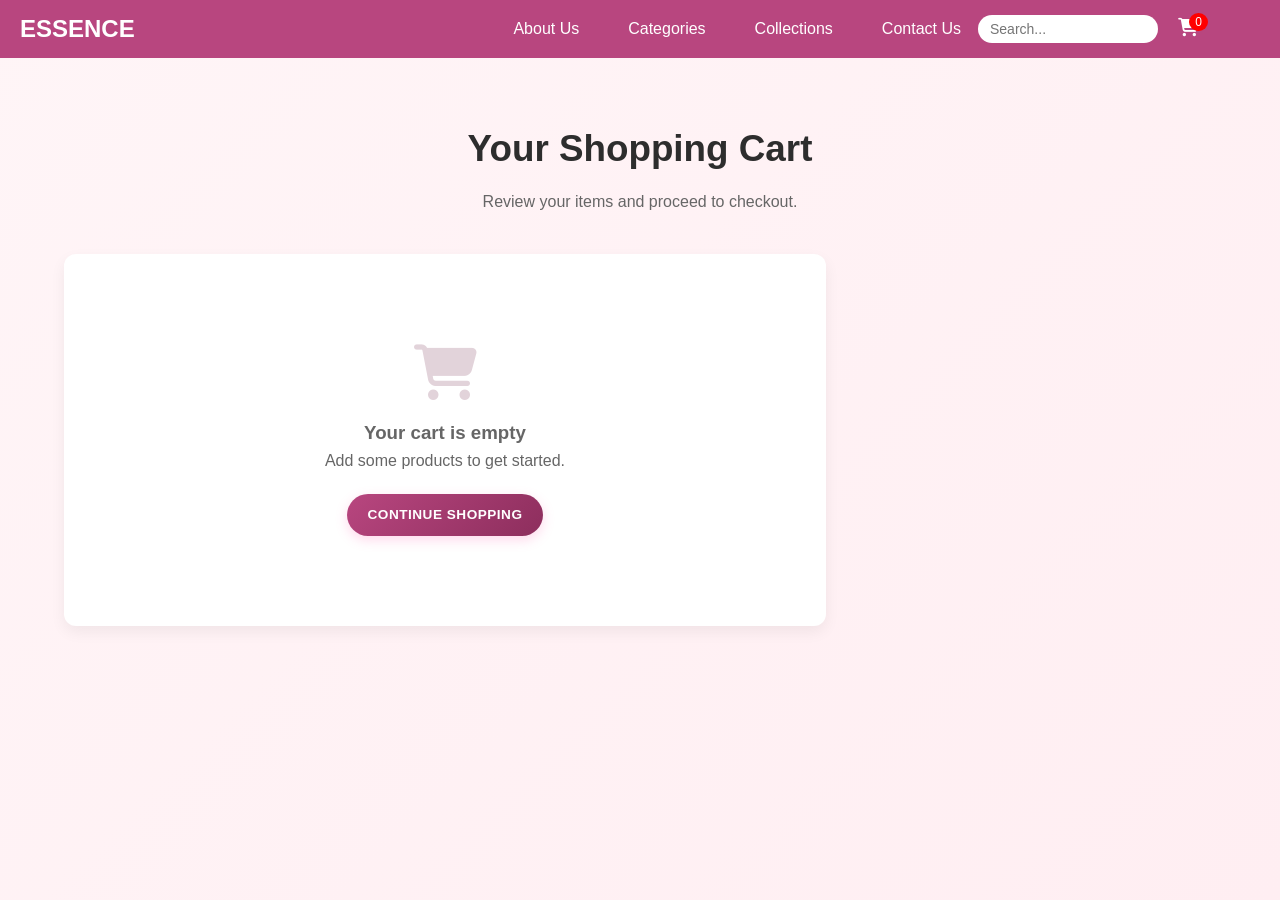
<file: perfume shop/cart.html>
<!DOCTYPE html>
<html lang="en">
<head>
  <meta charset="UTF-8" />
  <meta name="viewport" content="width=device-width, initial-scale=1.0" />
  <title>Your Cart - ESSENCE</title>
  <link rel="stylesheet" href="style.css" />
  <link rel="stylesheet" href="https://cdnjs.cloudflare.com/ajax/libs/font-awesome/6.4.0/css/all.min.css" />
</head>
<body>
  <header>
    <div class="logo">ESSENCE</div>
    <nav>
      <div class="menu-toggle"><i class="fas fa-bars"></i></div>
      <ul class="nav-links" id="navLinks">
        <li><a href="dashboard.html#about">About Us</a></li>
        <li><a href="dashboard.html#categories">Categories</a></li>
        <li><a href="dashboard.html#collections">Collections</a></li>
        <li><a href="dashboard.html#contact">Contact Us</a></li>
      </ul>

      <div class="search-container">
        <input type="text" class="search-input" placeholder="Search..." id="searchInput" />
      </div>

      <div class="cart-container">
        <button class="cart-btn" aria-label="Open cart">
          <i class="fas fa-shopping-cart"></i>
          <span class="cart-count">0</span>
        </button>
      </div>
    </nav>
  </header>

  <main class="cart-page">
    <div class="cart-page-container">
      <div class="cart-header">
        <h1 class="cart-title">Your Shopping Cart</h1>
        <p class="cart-subtitle">Review your items and proceed to checkout.</p>
      </div>

      <div class="cart-content">
        <div class="cart-items-container" id="cartItemsContainer"></div>

        <div class="cart-summary" id="cartSummary">
          <h2 class="summary-title">Order Summary</h2>

          <div class="summary-row">
            <span>Subtotal:</span>
            <span id="summarySubtotal">$0.00</span>
          </div>

          <div class="summary-row">
            <span>Shipping:</span>
            <span id="summaryShipping">$5.00</span>
          </div>

          <div class="summary-row">
            <span>Tax (8%):</span>
            <span id="summaryTax">$0.00</span>
          </div>

          <div class="summary-row total">
            <span>Total:</span>
            <span id="summaryTotal">$0.00</span>
          </div>

          <div class="cart-actions">
            <a class="btn btn-continue" href="dashboard.html">
              <i class="fas fa-arrow-left"></i> Continue Shopping
            </a>
            <button class="btn btn-checkout" id="checkoutBtn">
              <i class="fas fa-lock"></i> Checkout
            </button>
            <button class="btn btn-clear" id="clearCartBtn">
              <i class="fas fa-trash"></i> Clear
            </button>
          </div>
        </div>
      </div>
    </div>
  </main>

  <script src="script.js"></script>
</body>
</html>
</file>
<file: perfume shop/style.css>
/* GLOBAL STYLES */
body, html {
  margin: 0;
  padding: 0;
  height: 100%;
  font-family: 'Arial', sans-serif;
}

/* HERO SECTION */
.hero {
  display: flex;
  min-height: 100vh;
  position: relative;
  overflow: hidden;
  background: url('multiple-perfume-bottles-glittery-background_1105604-23206.jpg') center/cover no-repeat fixed;
}

.hero::before {
  content: "";
  position: fixed;
  top: 0; left: 0;
  width: 100%;
  height: 100%;
  background: rgba(179, 9, 113, 0.678); /* light overlay */
  backdrop-filter: blur(4px);
  z-index: 0;
}

/* LEFT SIDE */
.hero-left {
    margin-top: 10%;
  width: 45%;
  padding: 60px 40px;
  z-index: 1;
  color: #333;
}

.brand-header {
  font-size: 28px;
  font-weight: bold;
  color: #860847; /* Light pink accent */
  margin-bottom: 20px;
}

.hero-left h1 {
  text-align: center;
    color: white;
  font-size: 42px;
  margin-bottom: 20px;
}

.hero-left p {
  text-align: center;
    color: white;
  font-size: 18px;
  line-height: 1.5;
}

/* RIGHT SIDE */
.hero-right {
  height: 50%;
  margin-top: 5%;
  width: 65%;
  display: flex;
  justify-content: center;
  align-items: center;
  padding: 40px;
  z-index: 1;
}

.signup-box {
  background: #b8467f; /* light pink */
  padding: 40px;
  border-radius: 16px;
  box-shadow: 0 0 25px rgba(0,0,0,0.15);
  width: 320px;
  text-align: center;
  transition: transform 0.3s;
}

.signup-box:hover {
  transform: translateY(-5px);
}

.signup-box h2 {
  margin-bottom: 24px;
  color: #fff;
}

.signup-box button {
  width: 100%;
  padding: 14px;
  margin: 8px 0;
  border-radius: 8px;
  border: none;
  font-weight: bold;
  cursor: pointer;
  transition: 0.3s;
}

.google-btn { background: #db919c; color: #fff; }
.apple-btn  { background: #db919c; color: #fff; }
.email-btn  { background: #f74da2; color: #fff; }

.signup-box button:hover {
  opacity: 0.9;
}

.signup-box .or {
  margin: 16px 0;
  font-weight: bold;
  color: #fff;
}

.signup-box .signin a {
  color: #fff;
  text-decoration: underline;
}

/* POPUPS */
.popup {
  position: fixed;
  top:0; left:0;
  width:100%;
  height:100%;
  background: rgba(0,0,0,0.5);
  display: none;
  justify-content: center;
  align-items: center;
  z-index: 100;
}

.themed-popup {
  width: 320px;
  background: #b93477;
  padding: 30px;
  border-radius: 12px;
  text-align: center;
  color: #333;
  box-shadow: 0 0 25px rgba(0,0,0,0.2);
}

.themed-popup input {
  width: 100%;
  padding: 12px;
  margin: 10px 0;
  border: 1px solid #ccc;
  border-radius: 8px;
}

.themed-popup .submit-btn {
  width: 100%;
  padding: 14px;
  margin-top: 10px;
  border: none;
  background: #FF69B4;
  color: white;
  border-radius: 8px;
  font-weight: bold;
  cursor: pointer;
}

.themed-popup .close-btn {
  margin-top: 12px;
  background: #db919c;
  color: #FF69B4;
  padding: 10px 20px;
  border: none;
  border-radius: 8px;
  cursor: pointer;
}
.signup-box .submit-btn{
  margin-top: 15%;
}
#login-email{
    border: none;
    color: white;
  background-color: #db919c;
  width: 90%;
  height: 10%;
}
#login-password{
  border-radius: 8px;
  border: none;
  background-color: #db919c;
  width: 90%;
  height: 15%;
  margin-top: 5%;
}
.submit-btn{
  background-color: #FF69B4;
  color: white;

}
.back-btn{
  background-color: #FF69B4;
  color: white;
}
.signup-box{
  width: 50%;
  height: 70%;
}
#signup-name{
  padding: 2%;
  border: none;
  width: 90%;
  background-color: #db919c;
  color: white;
}
#signup-email{
   padding: 2%;
   height: 10%;
  margin-top: 5%;
  border: none;
  width: 90%;
  background-color: #db919c;
  color: white;
}
#signup-password{
   padding: 2%;
   height: 10%;
  margin-top: 5%;
  border: none;
  width: 90%;
  background-color: #db919c;
  color: white;
}
/* RESPONSIVE */
@media (max-width: 1024px) {
  .hero-left h1 { font-size: 36px; }
  .hero-left p { font-size: 16px; }
}

@media (max-width: 768px) {
  .hero {
    flex-direction: column;
  }
  .hero-left, .hero-right {
    width: 100%;
    padding: 20px;
    text-align: center;
  }
  .hero-left h1 { font-size: 28px; }
  .hero-left p { font-size: 15px; }
  .brand-header { font-size: 24px; }
}
/* Global Styles */
body, html {
  margin: 0;
  padding: 0;
  font-family: 'Arial', sans-serif;
}

/* HERO SECTION */
.hero-section {
  position: relative;
  width: 100%;
  height: 100vh; /* Full screen height */
  overflow: hidden;
}

.hero-section::after {
  content: "";
  position: absolute;
  inset: 0;
  background: rgba(0, 0, 0, 0.36);
  z-index: 1;
}

.bg-video {
  position: absolute;
  top: 0;
  left: 0;
  width: 100%;
  height: 100%;
  object-fit: cover; 
  z-index: 0;
}

.hero-image {
  position: absolute;
  inset: 0;
  width: 100%;
  height: 100%;
  object-fit: cover;
  z-index: 0;
  filter: brightness(0.58);
}

.hero-content {
  position: relative;
  z-index: 2;
  color: #fff;
  text-align: center;
  top: 50%;
  transform: translateY(-50%);
  padding: 0 20px;
}

.hero-btn {
  margin-top: 20px;
  padding: 12px 30px;
}

body::after {
  content: "";
  position: fixed;
  top: 0; left: 0;
  width: 100%;
  height: 100%;
  background: rgba(0,0,0,0.25);
  z-index: -1;
}

/* Navbar */
header {
  position: fixed;
  top: 0; left: 0;
  width: 100%;
  background-color: #b8467f;
  display: flex;
  justify-content: space-between;
  align-items: center;
  padding: 10px 20px;
  z-index: 1000;
}

.logo {
  color: white;
  font-size: 24px;
  font-weight: bold;
}

nav {
  margin-right: 5%;
  display: flex;
  align-items: center;
  gap: 5px;
}

.nav-links {
  display: flex;
  list-style: none;
  gap: 25px;
}

.nav-links li a {
  text-decoration: none;
  color: white;
  padding: 8px 12px;
  border-radius: 5px;
  transition: 0.3s;
}

.nav-links li a:hover {
  background-color: rgb(104, 5, 22);
  color: white;
}

/* Search input */
.search-container {
  position: relative;
}

.search-input {
  padding: 6px 12px;
  border-radius: 20px;
  border: none;
  outline: none;
  width: 180px;
  font-size: 14px;
}

/* Cart */
.cart-btn {
  background: none;
  border: none;
  color: white;
  cursor: pointer;
  margin-left: 15px;
  font-size: 18px;
  position: relative;
}

.cart-count {
  position: absolute;
  top: -5px;
  right: -10px;
  background: red;
  color: white;
  border-radius: 50%;
  padding: 2px 6px;
  font-size: 12px;
}

/* Hamburger */
.menu-toggle {
  display: none;
  font-size: 24px;
  color: white;
  cursor: pointer;
}

/* Hero Section */
.hero-class {
  display: flex;
  justify-content: center;
  align-items: center;
  text-align: center;
  color: white;
  padding-top: 200px;
}

.hero-class h1 {
  font-size: 44px;
  margin-bottom: 20px;
}

.hero-class p {
  font-size: 24px;
  margin-bottom: 30px;
}

.hero-btn {
  padding: 15px 30px;
  font-size: 18px;
  color: #fff;
  background-color: rgb(184,73,91);
  border: none;
  border-radius: 5px;
  cursor: pointer;
  transition: 0.3s;
}

.hero-btn:hover {
  background-color: rgb(207,63,87);
}

/* Responsive */
@media (max-width: 768px){
  .nav-links {
    display: none;
    position: absolute;
    top: 60px;
    right: 0;
    flex-direction: column;
    background-color: rgba(0,0,0,0.9);
    width: 200px;
    padding: 10px 0;
  }

  .nav-links.show {
    display: flex;
  }

  .nav-links li {
    margin: 10px 0;
    text-align: center;
  }

  .menu-toggle {
    display: block;
  }

  .search-container {
    margin: 10px auto;
    width: 90%;
  }

  .search-input {
    width: 100%;
  }

  .hero-class h1 { font-size: 25px; }
  .hero-class p { font-size: 18px; }
  .hero-btn { font-size: 16px; padding: 10px 20px; }
}
/* Categries*/
.categories-section {
    padding: 40px 20px;
    text-align: center;
    background: #f5f5f5;
}

.categories-section h1 {
    font-size: 36px;
    margin-bottom: 15px;
}

.categories-desc {
    font-size: 18px;
    color: #555;
    max-width: 700px;
    margin: 0 auto 40px auto;
    line-height: 1.6;
}

.cards {
    display: grid;
    grid-template-columns: repeat(auto-fit, minmax(180px, 1fr));
    gap: 20px;
    justify-items: center;
}

.card {
    background: #b8467f;
    color: white;
    padding: 20px;
    border-radius: 12px;
    text-align: center;
    box-shadow: 0 4px 12px rgba(0,0,0,0.1);
    transition: 0.3s;
    cursor: pointer;
    width: 180px;
}

.card:hover {
  background-color: #8d2e5d;
    transform: translateY(-5px);
    box-shadow: 0 6px 20px rgba(0,0,0,0.2);
}

.icon {
    font-size: 40px;
    margin-bottom: 12px;
}

@media (max-width: 600px) {
    .categories-section h1 {
        font-size: 28px;
    }
    .categories-desc {
        font-size: 16px;
    }
    .card h3 {
        font-size: 16px;
    }
    .icon {
        font-size: 32px;
    }
}

/*about*/

* {
  margin: 0;
  padding: 0;
  box-sizing: border-box;
}

body {
  font-family: "Segoe UI", Tahoma, Geneva, Verdana, sans-serif;
  line-height: 1.6;
  background: linear-gradient(135deg, #fff5f7 0%, #ffeef2 100%);
  color: #333;
  overflow-x: hidden;
}

html {
  scroll-behavior: smooth;
}

/* ===== ABOUT SECTION ===== */
.about {
  padding: 4rem 2rem;
  background: linear-gradient(135deg, #ffffff 0%, #fff8fa 100%);
  position: relative;
  overflow: hidden;
}

.about::before {
  content: "";
  position: absolute;
  top: -50%;
  right: -10%;
  width: 40%;
  height: 200%;
  background: linear-gradient(
    135deg,
    rgba(255, 105, 180, 0.05) 0%,
    rgba(255, 182, 193, 0.02) 100%
  );
  transform: rotate(15deg);
  z-index: 0;
}

.content-about {
  max-width: 1200px;
  margin: 0 auto;
  position: relative;
  z-index: 1;
}

.content-about .box {
  background: white;
  padding: 2rem;
  border-radius: 15px;
  box-shadow: 0 10px 30px rgba(0, 0, 0, 0.06);
  border-left: 4px solid #ff69b4;
  transform: translateY(0);
  transition: transform 0.4s ease, box-shadow 0.4s ease;
  animation: fadeInUp 1s ease-out;
}

.content-about .box:hover {
  transform: translateY(-8px);
  box-shadow: 0 15px 35px rgba(0, 0, 0, 0.1);
}

.content-about h3 {
  font-size: 2.2rem;
  margin-bottom: 1.2rem;
  color: #2d2d2d;
  font-weight: 700;
  position: relative;
  display: inline-block;
}

.content-about h3::after {
  content: "";
  position: absolute;
  bottom: -6px;
  left: 0;
  width: 60px;
  height: 3px;
  background: linear-gradient(to right, #b8467f, #8d2e5d);
  border-radius: 2px;
}

.content-about p {
  font-size: 1rem;
  line-height: 1.7;
  color: #555;
  text-align: justify;
}

/* ===== SHOP SECTION ===== */
.shop {
  padding: 3rem 2rem;
  max-width: 1200px;
  margin: 0 auto;
}

.heading {
  text-align: center;
  font-size: 2.2rem;
  margin-bottom: 2rem;
  color: #2d2d2d;
  position: relative;
  padding-bottom: 12px;
  animation: fadeIn 1s ease-out;
}

.heading::after {
  content: "";
  position: absolute;
  bottom: 0;
  left: 50%;
  transform: translateX(-50%);
  width: 80px;
  height: 3px;
  background: linear-gradient(to right, #b8467f, #8d2e5d);
  border-radius: 2px;
}

.heading i {
  background: linear-gradient(135deg, #b8467f, #8d2e5d);
  -webkit-background-clip: text;
  background-clip: text;
  color: transparent;
  font-style: normal;
}

.box-container {
  display: grid;
  gap: 1.5rem;
  padding: 0.5rem;
  grid-template-columns: repeat(auto-fill, minmax(240px, 1fr));
}

.box {
  background: white;
  border-radius: 12px;
  overflow: hidden;
  box-shadow: 0 6px 15px rgba(0, 0, 0, 0.06);
  transition: all 0.3s cubic-bezier(0.175, 0.885, 0.32, 1.275);
  transform: translateY(0) scale(1);
  height: 100%;
  display: flex;
  flex-direction: column;
  animation: fadeInUp 0.8s ease-out;
  animation-fill-mode: both;
}

.box:nth-child(1) {
  animation-delay: 0.1s;
}
.box:nth-child(2) {
  animation-delay: 0.2s;
}
.box:nth-child(3) {
  animation-delay: 0.3s;
}
.box:nth-child(4) {
  animation-delay: 0.4s;
}
.box:nth-child(5) {
  animation-delay: 0.5s;
}
.box:nth-child(6) {
  animation-delay: 0.6s;
}

.box:hover {
  transform: translateY(-8px) scale(1.02);
  box-shadow: 0 12px 25px rgba(0, 0, 0, 0.12);
}

.img {
  height: 300px;
  width: 100%;
  overflow: hidden;
  position: relative;
}

.img::after {
  content: "";
  position: absolute;
  top: 0;
  left: 0;
  width: 100%;
  height: 100%;
  background: linear-gradient(
    to bottom,
    transparent 70%,
    rgba(0, 0, 0, 0.05) 100%
  );
}

.img img {
  width: 100%;
  height: 100%;
  object-fit: cover;
  transition: transform 0.5s ease;
}

.box:hover .img img {
  transform: scale(1.08);
}

.content {
  padding: 0.6rem;
  flex-grow: 1;
  display: flex;
  flex-direction: column;
}

.content h3 {
  font-size: 1.1rem;
  margin-bottom: 0.4rem;
  color: #2d2d2d;
  font-weight: 600;
  line-height: 1.4;
}

.price {
  color: #ff69b4;
  font-size: 1.2rem;
  font-weight: 700;
  margin: 0.8rem 0;
}

.price span {
  color: #999;
  font-size: 0.95rem;
  text-decoration: line-through;
  margin-left: 6px;
  font-weight: 500;
}

.btn {
  display: inline-block;
  padding: 10px 20px;
  background: linear-gradient(135deg, #b8467f, #8d2e5d);
  color: white;
  text-decoration: none;
  border-radius: 30px;
  transition: all 0.3s ease;
  font-weight: 600;
  text-transform: uppercase;
  letter-spacing: 0.5px;
  border: none;
  cursor: pointer;
  text-align: center;
  margin-top: auto;
  font-size: 0.85rem;
  box-shadow: 0 4px 12px rgba(255, 105, 180, 0.25);
}

.btn:hover {
  background: linear-gradient(135deg, #b8467f, #8d2e5d);
  transform: translateY(-2px);
  box-shadow: 0 6px 15px rgba(255, 105, 180, 0.35);
}

/* ===== NEWSLETTER SECTION ===== */
.email-section {
  padding: 4rem 2rem;
  background: linear-gradient(135deg, #b8467f 0%, #8d2e5d 100%);
  color: white;
  text-align: center;
}

.email-div {
  max-width: 600px;
  margin: 0 auto;
  background: rgba(255, 255, 255, 0.1);
  backdrop-filter: blur(8px);
  padding: 2.5rem;
  border-radius: 20px;
  box-shadow: 0 15px 35px rgba(0, 0, 0, 0.15);
  animation: fadeIn 1s ease-out;
}

.email-div h3 {
  font-size: 1.8rem;
  margin-bottom: 1.5rem;
  font-weight: 600;
}

.email-div input,
.email-div textarea {
  width: 100%;
  padding: 12px 18px;
  margin-bottom: 1.2rem;
  border: none;
  border-radius: 30px;
  background: rgba(255, 255, 255, 0.9);
  font-size: 0.95rem;
  transition: all 0.3s ease;
}

.email-div input:focus,
.email-div textarea:focus {
  outline: none;
  background: white;
  box-shadow: 0 0 0 3px rgba(255, 255, 255, 0.5);
}

.email-div textarea {
  border-radius: 15px;
  min-height: 120px;
  resize: vertical;
}

.email-div .btn {
  background: white;
  color: #b8467f;
  font-weight: 700;
  padding: 12px 30px;
  margin-top: 0.8rem;
}

.email-div .btn:hover {
  background: #f8f6ff;
  color: #b8467f;
}
/* =================== CART MESSAGE STYLES =================== */
.cart-message {
    position: fixed !important;
    top: 100px !important;
    right: 20px !important;
    background: #4CAF50 !important;
    color: white !important;
    padding: 15px 20px !important;
    border-radius: 8px !important;
    box-shadow: 0 4px 12px rgba(0,0,0,0.15) !important;
    z-index: 10000 !important;
    animation: slideIn 0.3s ease-out !important;
    font-family: Arial, sans-serif !important;
    max-width: 300px !important;
}

.cart-message .message-content {
    display: flex !important;
    align-items: center !important;
    gap: 10px !important;
}

.cart-message.error {
    background: #ff4757 !important;
}

.cart-message.info {
    background: #3498db !important;
}

.cart-message.warning {
    background: #f39c12 !important;
}

@keyframes slideIn {
    from { transform: translateX(100%); opacity: 0; }
    to { transform: translateX(0); opacity: 1; }
}

@keyframes slideOut {
    from { transform: translateX(0); opacity: 1; }
    to { transform: translateX(100%); opacity: 0; }
}

/* =================== BUTTON STYLES FOR CART PAGE =================== */
.btn-continue {
    background: #f8f9fa !important;
    color: #333 !important;
    border: 2px solid #e0e0e0 !important;
}

.btn-checkout {
    background: linear-gradient(45deg, #6a11cb, #2575fc) !important;
    color: white !important;
}

.btn-clear {
    background: #ff4757 !important;
    color: white !important;
}

/* ===== CART PAGE ===== */
.cart-page {
  padding: 120px 5% 80px;
  min-height: 100vh;
  background: linear-gradient(135deg, #fff5f7 0%, #ffeef2 100%);
}

.cart-page-container {
  max-width: 1200px;
  margin: 0 auto;
}

.cart-header {
  text-align: center;
  margin-bottom: 40px;
}

.cart-title {
  font-size: 2.3rem;
  color: #2d2d2d;
  margin-bottom: 10px;
}

.cart-subtitle {
  color: #666;
  font-size: 1rem;
}

.cart-content {
  display: grid;
  grid-template-columns: minmax(0, 1fr) 360px;
  gap: 30px;
  align-items: start;
}

.cart-items-container,
.cart-summary {
  background: white;
  border-radius: 12px;
  padding: 30px;
  box-shadow: 0 6px 15px rgba(0, 0, 0, 0.06);
}

.cart-item {
  display: grid;
  grid-template-columns: 100px minmax(0, 1fr) auto auto auto;
  align-items: center;
  gap: 18px;
  padding: 20px 0;
  border-bottom: 1px solid #eee;
}

.cart-item:last-child {
  border-bottom: none;
}

.cart-item-image {
  width: 100px;
  height: 100px;
  object-fit: cover;
  border-radius: 10px;
}

.cart-item-details h3 {
  font-size: 1.05rem;
  margin-bottom: 8px;
  color: #2d2d2d;
}

.cart-item-price {
  font-size: 1rem;
  color: #b8467f;
  font-weight: 700;
}

.cart-item-old-price {
  color: #999;
  font-size: 0.85rem;
  font-weight: 500;
  margin-left: 8px;
  text-decoration: line-through;
}

.quantity-control {
  display: flex;
  align-items: center;
  gap: 8px;
}

.qty-btn {
  width: 34px;
  height: 34px;
  border-radius: 50%;
  border: 1px solid #e2d3da;
  background: white;
  color: #8d2e5d;
  cursor: pointer;
  font-size: 1rem;
}

.qty-input {
  width: 48px;
  border: 1px solid #e2d3da;
  border-radius: 6px;
  padding: 6px;
  text-align: center;
}

.item-total {
  min-width: 80px;
  text-align: right;
  color: #2d2d2d;
  font-weight: 700;
}

.remove-btn {
  border: none;
  background: transparent;
  color: #ff4757;
  cursor: pointer;
  font-size: 1rem;
}

.empty-cart {
  text-align: center;
  padding: 60px 20px;
  color: #666;
}

.empty-cart i {
  color: #e2d3da;
  font-size: 3.5rem;
  margin-bottom: 18px;
}

.empty-cart .btn {
  margin-top: 20px;
}

.summary-title {
  color: #2d2d2d;
  font-size: 1.4rem;
  margin-bottom: 20px;
}

.summary-row {
  display: flex;
  justify-content: space-between;
  gap: 20px;
  margin-bottom: 14px;
  color: #666;
}

.summary-row.total {
  color: #2d2d2d;
  font-size: 1.2rem;
  font-weight: 800;
  margin-top: 20px;
  padding-top: 20px;
  border-top: 2px solid #eee;
}

.cart-actions {
  display: grid;
  gap: 12px;
  margin-top: 28px;
}


/* ===== FOOTER ===== */
.footer {
  background: linear-gradient(135deg, #2d2d2d 0%, #1a1a1a 100%);
  color: #f1f1f1;
  padding: 3rem 2rem 1.5rem;
  display: flex;
  flex-direction: column;
  align-items: center;
  gap: 1.8rem;
  text-align: center;
  font-family: "Segoe UI", Tahoma, Geneva, Verdana, sans-serif;
}

.footer-about {
  max-width: 600px;
  font-size: 0.95rem;
  line-height: 1.7;
  color: #d1d1d1;
  opacity: 0.9;
}

.footer-links {
  display: flex;
  flex-wrap: wrap;
  gap: 1.5rem;
  justify-content: center;
}

.footer-links a {
  color: #ffffff;
  text-decoration: none;
  font-size: 0.95rem;
  transition: all 0.3s ease;
  padding: 6px 12px;
  border-radius: 5px;
}

.footer-links a:hover {
  color: #8d2e5d;
  background: rgba(255, 255, 255, 0.05);
  transform: translateY(-2px);
}

.footer-contact {
  display: flex;
  flex-direction: column;
  gap: 0.6rem;
  font-size: 0.95rem;
  color: #d1d1d1;
}

.social-links {
  display: flex;
  gap: 1.2rem;
}

.social-links a {
  display: inline-flex;
  align-items: center;
  justify-content: center;
  width: 42px;
  height: 42px;
  background: rgba(255, 255, 255, 0.1);
  color: #ffffff;
  font-size: 1.1rem;
  border-radius: 50%;
  transition: all 0.3s ease;
}

.social-links a:hover {
  background: #b8467f;
  transform: translateY(-4px) rotate(5deg);
  box-shadow: 0 6px 12px rgba(0, 0, 0, 0.15);
}

.credit {
  font-size: 0.85rem;
  color: #aaa;
  padding-top: 1.5rem;
  border-top: 1px solid rgba(255, 255, 255, 0.1);
  width: 100%;
  max-width: 600px;
}

.credit span {
  font-weight: 700;
  color: #8d2e5d;
}

/* ===== ANIMATIONS ===== */
@keyframes fadeInUp {
  from {
    opacity: 0;
    transform: translateY(20px);
  }
  to {
    opacity: 1;
    transform: translateY(0);
  }
}

@keyframes fadeIn {
  from {
    opacity: 0;
  }
  to {
    opacity: 1;
  }
}

/* ===== RESPONSIVE DESIGN ===== */
@media (max-width: 1200px) {
  .box-container {
    grid-template-columns: repeat(auto-fill, minmax(220px, 1fr));
  }
}

@media (max-width: 992px) {
  .heading {
    font-size: 2rem;
  }

  .content-about h3 {
    font-size: 2rem;
  }

  .content-about .box {
    padding: 1.8rem;
  }

  .cart-content {
    grid-template-columns: 1fr;
  }
}

@media (max-width: 768px) {
  .about {
    padding: 3rem 1.5rem;
  }

  header {
    padding: 10px 14px;
  }

  nav {
    margin-right: 0;
  }

    .cart-message {
        top: 80px !important;
        right: 10px !important;
        left: 10px !important;
        max-width: none !important;
    }

  .shop {
    padding: 2.5rem 1.5rem;
  }

  .heading {
    font-size: 1.8rem;
  }

  .content-about h3 {
    font-size: 1.8rem;
  }

  .content-about .box {
    padding: 1.5rem;
  }

  .box-container {
    grid-template-columns: repeat(auto-fill, minmax(200px, 1fr));
    gap: 1.2rem;
  }

  .cart-page {
    padding: 100px 1rem 50px;
  }

  .cart-items-container,
  .cart-summary {
    padding: 22px;
  }

  .cart-item {
    grid-template-columns: 90px minmax(0, 1fr);
    gap: 14px;
  }

  .quantity-control,
  .item-total,
  .remove-btn {
    grid-column: 2;
  }

  .item-total {
    text-align: left;
  }

  .img {
    height: 100%;
    width : 100%;
    object-fit: cover;
  }

  .email-section {
    padding: 3rem 1.5rem;
  }

  .email-div {
    padding: 2rem 1.5rem;
  }

  .email-div h3 {
    font-size: 1.6rem;
  }

  .footer {
    padding: 2.5rem 1.5rem 1.2rem;
    gap: 1.5rem;
  }

  .footer-links {
    gap: 1rem;
  }

  .social-links a {
    width: 38px;
    height: 38px;
  }
}

@media (max-width: 576px) {
  .about {
    padding: 2.5rem 1rem;
  }

  .shop {
    padding: 2rem 1rem;
  }

  .heading {
    font-size: 1.6rem;
    margin-bottom: 1.5rem;
  }

  .content-about h3 {
    font-size: 1.6rem;
  }

  .content-about p {
    font-size: 0.95rem;
  }

  .box-container {
    grid-template-columns: repeat(2, 1fr);
    gap: 1rem;
    padding: 0;
  }

  .box {
    max-width: 100%;
  }

  .img {
     height: 100%;
    width : 100%;
    object-fit: cover;
  }

  .content {
    padding: 1rem;
  }

  .content h3 {
    font-size: 1rem;
  }

  .price {
    font-size: 1.1rem;
  }

  .btn {
    padding: 8px 16px;
    font-size: 0.8rem;
  }

  .email-div {
    padding: 1.5rem 1rem;
  }

  .email-div h3 {
    font-size: 1.4rem;
  }

  .email-div input,
  .email-div textarea {
    padding: 10px 15px;
  }

  .footer {
    padding: 2rem 1rem 1rem;
    gap: 1.2rem;
  }

  .footer-links {
    flex-direction: column;
    gap: 0.8rem;
  }

  .footer-contact {
    font-size: 0.9rem;
  }

  .social-links {
    gap: 0.8rem;
  }

  .credit {
    font-size: 0.8rem;
  }
}

/* For very small devices */
@media (max-width: 400px) {
  .box-container {
    grid-template-columns: 1fr;
  }

  .img {
     height: 100%;
    width : 100%;
    object-fit: cover;
  }

  .content-about .box {
    padding: 1.2rem;
  }
}
</file>
